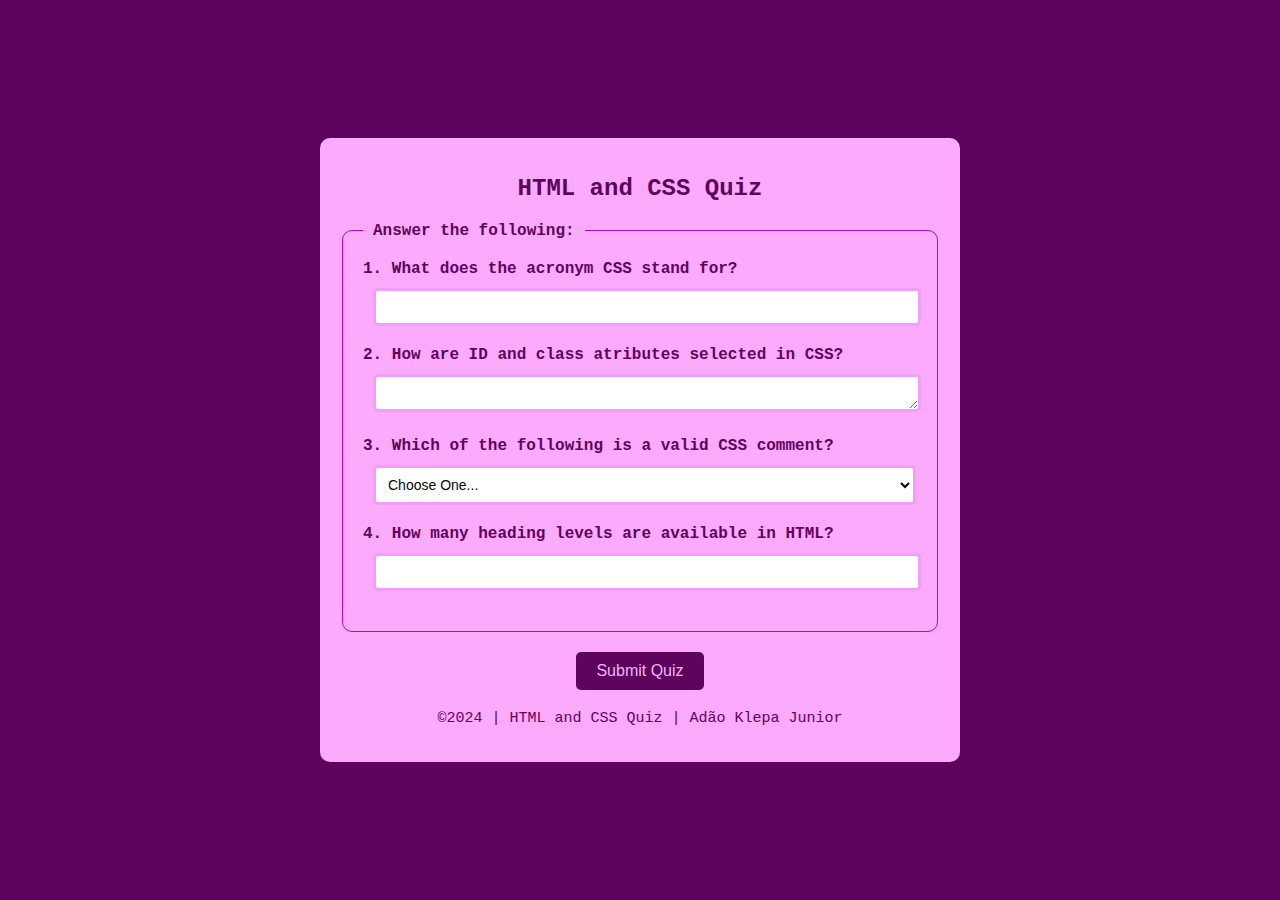
<file: quiz.html>
<!DOCTYPE html>
<html lang="en-us">
    <head>
        <meta charset="UTF-8">
        <meta name="viewport" content="width=device-width, initial-scale=1">
        <title>HTML and CSS Quiz</title>
        <link rel="stylesheet" href="styles/quiz.css">
        <meta name="description" content="Week 05 Quiz">
        <meta name="author" content="Adão Klepa Junior">
    </head>
    <body>
        <div class="quiz-container">
            <h1>HTML and CSS Quiz</h1>
            <form>
                <fieldset>
                    <legend>Answer the following:</legend>
                    <!-- Fill the blank -->
                    <label for="q1">1. What does the acronym CSS stand for?</label>
                    <input type="text" id="q1" name="q1">
                    <!-- Short answer question -->
                    <label for="q2">2. How are ID and class atributes selected in CSS?</label>
                    <textarea id="q2" name="q2" rows="1" required></textarea>
                    <!-- Dropdown question -->
                    <label for="q3">3. Which of the following is a valid CSS comment?</label>
                    <select id="q3" name="q3" required>
                        <option value="" selected disabled>Choose One...</option>
                        <option value="#!--word--#">#!--word--#</option>
                        <option value="/* word */">/* word */</option>
                        <option value="@? word ?@">@? word ?@</option>
                    </select>
                    <!-- Integer answer question -->
                    <label for="q4">4. How many heading levels are available in HTML?</label>
                    <input type="number" id="q4" name="q4" required min="1">
        
        
                </fieldset>
                <button type="submit">Submit Quiz</button>
            </form>
            <footer>
                <p>&copy;2024 | HTML and CSS Quiz | Adão Klepa Junior</p>
            </footer>
        </div>
        </body>
        </html>
</file>
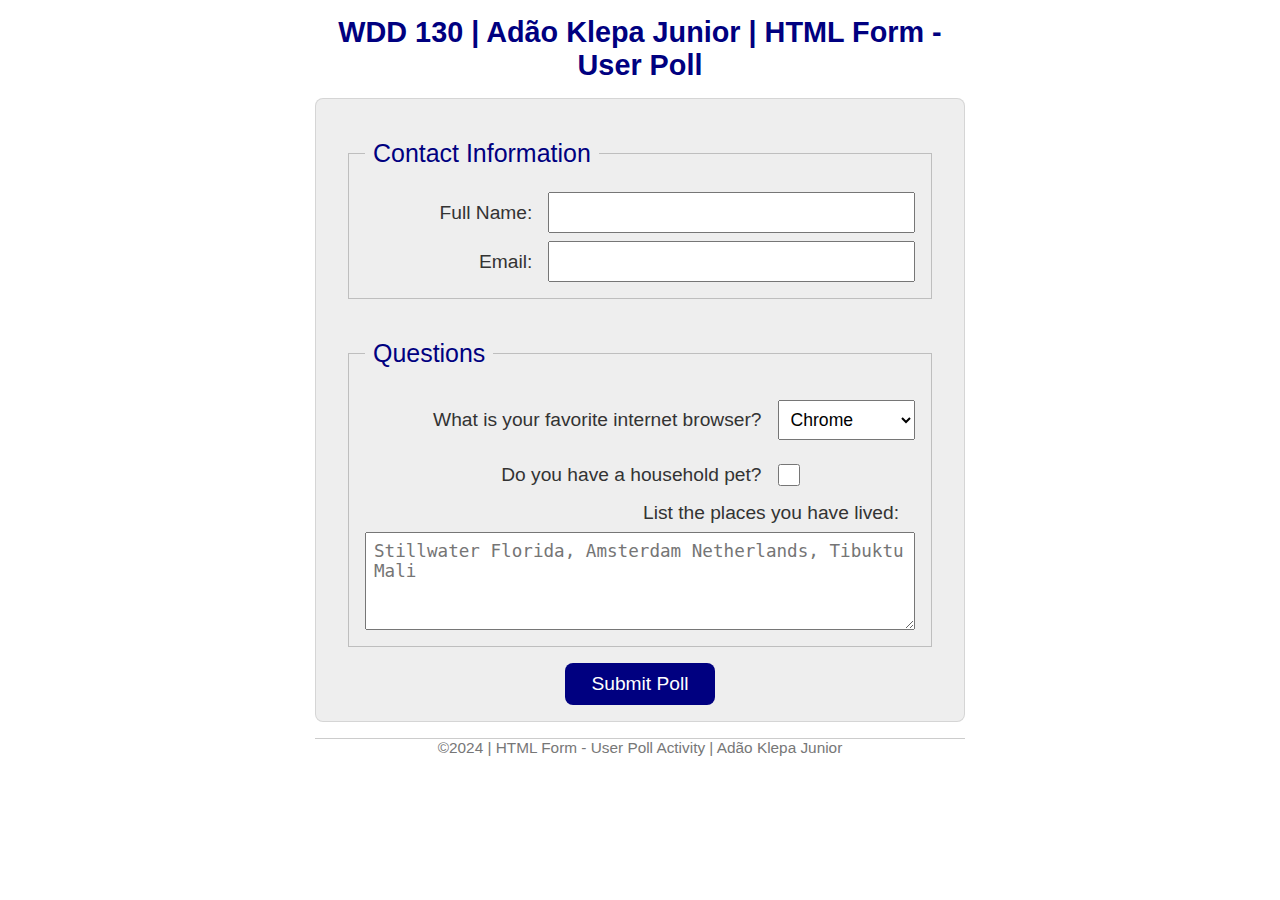
<file: week05/poll-form.html>
<!DOCTYPE html>
<html lang="en-us">
    <head>
        <meta charset="UTF-8">
        <meta name="viewport" content="width=device-width, initial-scale=1">
        <title>WDD 130 | HTML Form - User Poll</title>
        <link rel="stylesheet" href="styles/poll-form.css">
    </head>
    <body>
        <header>
            <h1>WDD 130 | Adão Klepa Junior | HTML Form - User Poll</h1>
        </header>
        <main>
            <form>
                <fieldset>
                    <legend>Contact Information</legend>
                    <div class="form-item column2">
                        <label for="fullname">Full Name:</label>
                        <input type="text" id="fullname" name="fullname">
                    </div>
                    <div class="form-item column2">
                        <label for="useremail">Email:</label>
                        <input type="email" id="useremail" name="useremail">
                    </div>
                </fieldset>
                <fieldset>
                    <legend>Questions</legend>
                    <div class="form-item column1">
                        <label for="browser">What is your favorite internet browser?</label>
                        <select id="browser" name="browser">
                        <option value="chrome">Chrome</option>
                        <option value="firefox">Firefox</option>
                        <option value="safari">Safari</option>
                        <option value="edge">Edge</option>
                        <option value="brave">Brave</option>
                        <option value="other">Other</option>
                        </select>
                    </div>
                    <div class="form-item column1">
                        <label for="pet">Do you have a household pet?</label>
                        <input type="checkbox" id="pet" name="pet">
                    </div>
                    <label for="feedback">List the places you have lived:</label>
                    <textarea id="feedback" name="feedback" rows="4" placeholder="Stillwater Florida, Amsterdam Netherlands, Tibuktu Mali"></textarea>
                </fieldset>
                <div class="column3">
                    <button type="submit">Submit Poll</button>
                </div>
            </form>
        </main>
        <footer>
            <p>&copy;2024 | HTML Form - User Poll Activity | Adão Klepa Junior</p>
        </footer>
    </body>
</html>
</file>
<file: styles/quiz.css>
body {
    font-family: 'Courier New', Courier, monospace;
    background-color: #5e045e;
    color: #e6e0e0;
    margin: 0;
    padding: 0;
    display: flex;
    justify-content: center;
    align-items: center;
    height: 100vh;
}

.quiz-container {
    max-width: 600px;
    width: 100%;
    background-color: #fcaafc;
    padding: 20px;
    border-radius: 10px;
}

h1 {
    text-align: center;
    color: #5e045e;
    font-size: 24px;
    margin-bottom: 20px;
}

fieldset {
    border: 1px solid #ab06ec;
    padding: 20px;
    margin-bottom: 20px;
    border-radius: 10px;
}

legend {
    padding: 0 10px;
    font-weight: bold;
    color: #5e045e;
}

label {
    display: block;
    margin-bottom: 10px;
    font-weight: bold;
    color: #5e045e;
}

input[type="text"],
input[type="number"],
textarea,
select {
    width: 100%;
    padding: 8px;
    margin-bottom: 20px;
    border: 3px solid #ef9efa;
    border-radius: 5px;
    font-size: 14px;
    background-color: #ffffff;
    color: #070707;
}
input[type="text"]{
    margin-left: 10px;
    width: 95%;
}
textarea {
    margin-left: 10px;
    width: 95%;
    resize: vertical;
}
select {
    margin-left: 10px;
    width: 98%;
}
input[type="number"]{
    margin-left: 10px;
    width: 95%;
}


button {
    display: block;
    width: auto;
    padding: 10px 20px;
    background-color: #5e045e;
    color: #eeb6f5;
    border: none;
    border-radius: 5px;
    font-size: 16px;
    cursor: pointer;
    text-align: center;
    margin: 0 auto;
}

button:hover {
    background-color: #5c560c;
}

footer {
    text-align: center;
    margin-top: 20px;
    color: #5e045e;
    font-size: 15px;
}
</file>
<file: week05/styles/poll-form.css>
@import url('https://fonts.googleapis.com/css2?family=Comfortaa:wght@300..700&display=swap');

* {
    margin: 0;
    padding: 0;
    box-sizing: border-box;
}

body {
    font-family: 'Segoe UI', Tahoma, Geneva, Verdana, sans-serif;
    font-size: 1.2em;
    color: #333;
    background: #fff;
}

header {
    margin: 0 auto;
    width: 650px;
}

h1 {
    margin: 1rem;
    font-size: 1.5em;
    color: navy;
    text-align: center;
}

form {
    width: 650px;
    margin: 0 auto;
    padding: 1rem;
    border: 1px solid rgba(0, 0, 0, 0.1);
    border-radius: 0.5rem;
    background-color: #eee;
    display: grid;
}

fieldset {
    display: grid;
    grid-gap: .5rem;
    margin: 1rem;
    border: 1px solid rgba(0, 0, 0, 0.2);
    padding: 1rem;
}

legend {
    padding: 0.5rem;
    color: navy;
    font-size: 1.3em;
}

label {
    text-align: right;
    padding-right: 1rem;
}

input, select, textarea {
    padding: 0.5rem;
    font-size: 1.1rem;
}

input[type="checkbox"] {
    width: 22px;
    height: 22px;
    vertical-align: bottom;
}

button {
    display: block;
    width: 150px;
    background-color: navy;
    color: #fff;
    border: none;
    border-radius: .5rem;
    padding: 10px;
    font-size: 1.2rem;
    cursor: pointer;
    text-align: center;
}

button:hover {
    background-color: darkgreen;
}

footer {
    margin: 1rem auto 0;
    width: 650px;
    text-align: center;
    font-size: 0.8em;
    color: #777;
    border-top: 1px solid #ccc;
}

.form-item {
    display: grid;
    align-items: center;
}

.column1 {
    grid-template-columns: 3fr 1fr;
    margin: 0.5rem 0;
}

.column2 {
    grid-template-columns: 1fr 2fr;
}

.column3 {
    display: grid;
    margin: auto;
    align-items: center;
}
</file>
